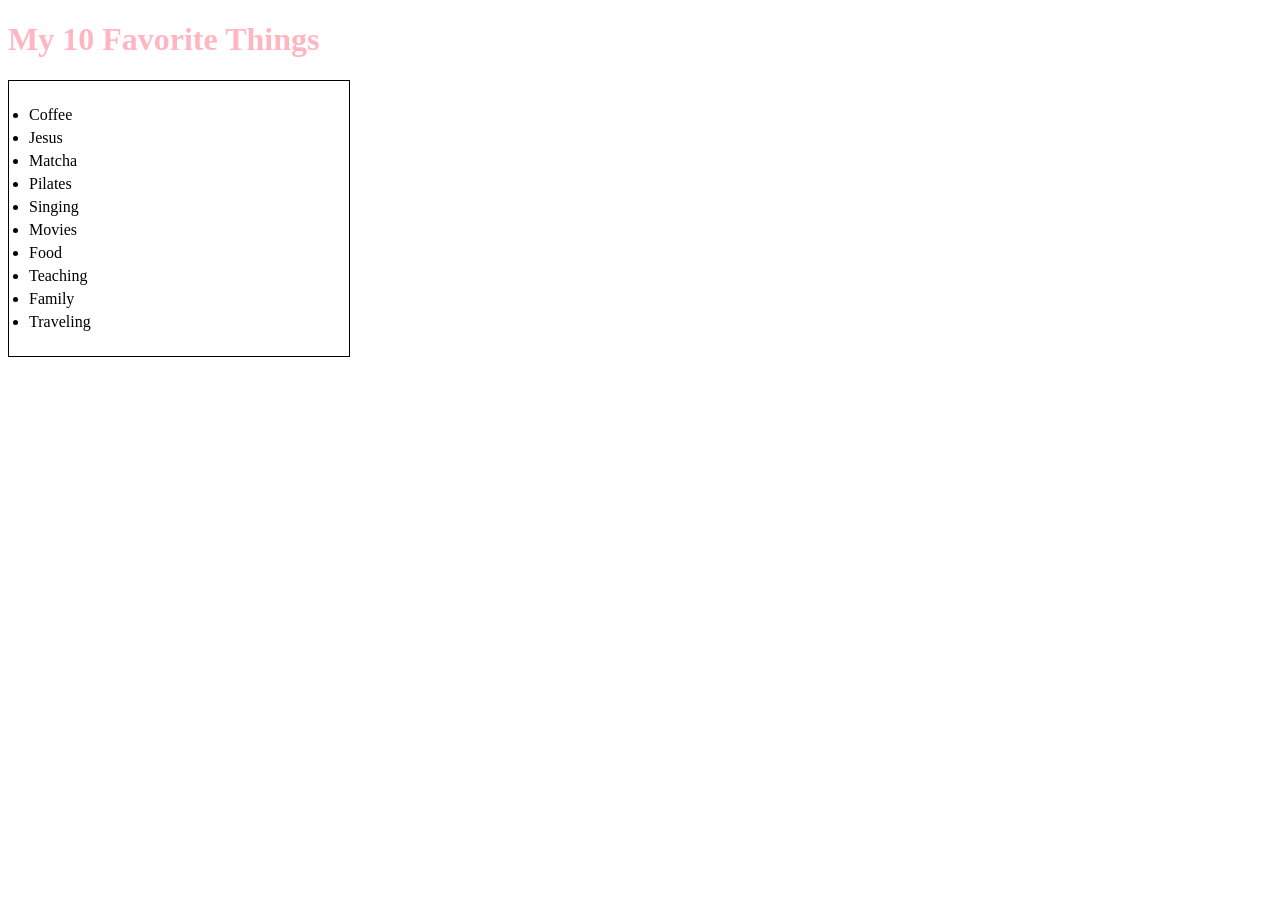
<file: 10favs/index.html>
<!DOCTYPE html>
<html>
<head>
    <title>My 10 Favs</title>
    <link rel="stylesheet" href="style.css">
</head>
<body>

    <h1>My 10 Favorite Things</h1>

    <div id="favorites-list"></div>

    <script src="code.js"></script>

</body>
</html>
</file>
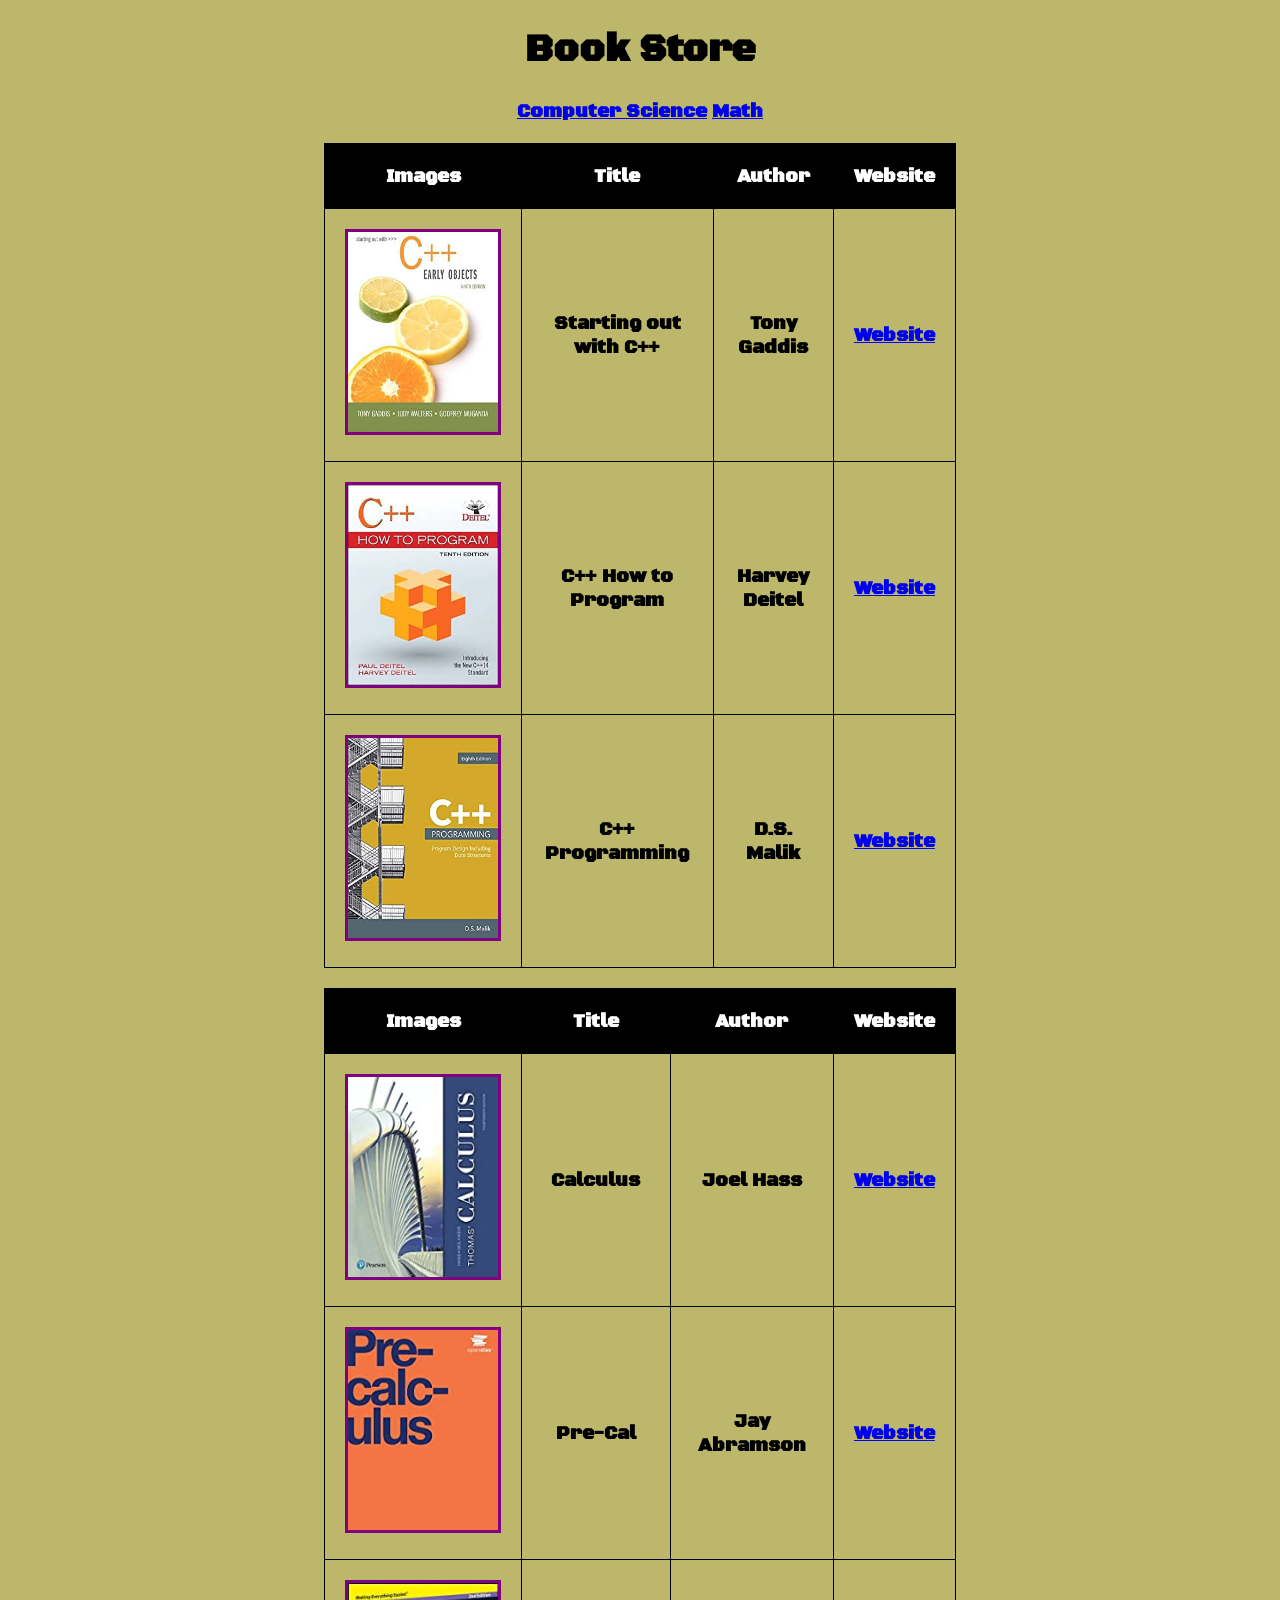
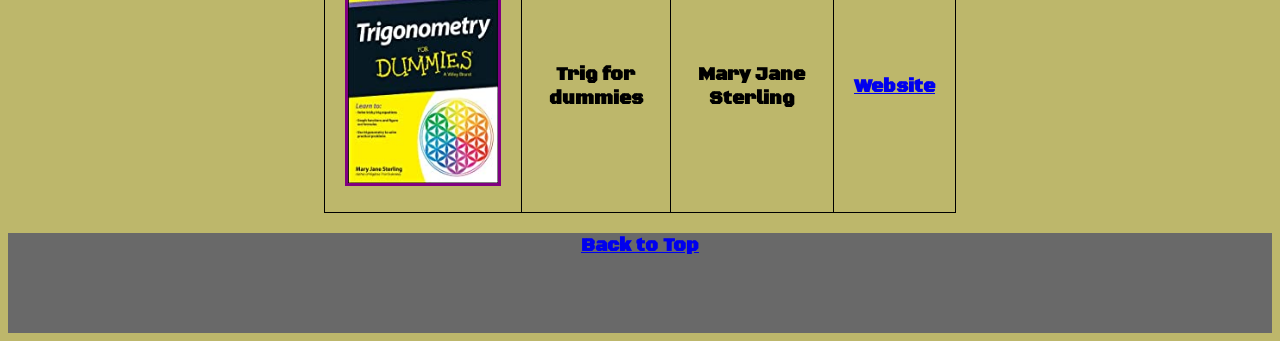
<file: books/index.html>
<!DOCTYPE html>
<html>
    <head>
        <link rel="stylesheet" type="text/css" href="style.css">
        <link rel="preconnect" href="https://fonts.googleapis.com">
        <link rel="preconnect" href="https://fonts.gstatic.com" crossorigin>
        <link href="https://fonts.googleapis.com/css2?family=Black+Ops+One&family=Moo+Lah+Lah&family=Rationale&family=Syne+Tactile&display=swap" rel="stylesheet">
    </head>
    <body>
        <header>
            <h1 id="top">Book Store</h1>
        </header>
        <nav>
            <a href="#CS">Computer Science</a>
            <a href="#Math">Math</a>
        </nav>
        <section id="CS"> 
            <table>
                <tr><th>Images</th><th>Title</th><th>Author</th><th>Website</th></tr>
                <tr><td><Img src="images/pic1.jpg"></td><td>Starting out with C++</td><td>Tony Gaddis</td><td><a target="_blank" href="https://www.amazon.com/dp/0134400240/">Website</a></td></tr>
                <tr><td><Img src="images/pic2.jpg"></td><td>C++ How to Program</td><td>Harvey Deitel</td><td><a target="_blank" href="https://www.amazon.com/How-Program-10th-Paul-Deitel/dp/0134448235/">Website</a></td></tr>
                <tr><td><Img src="images/pic3.jpg"></td><td>C++ Programming</td><td>D.S. Malik</td><td><a target="_blank" href="https://www.amazon.com/Programming-Program-Design-Including-Structures/dp/1337117560/">Website</a></td></tr>
                </table>
        </section>
        <section id="Math">
            <table>
                <tr><th>Images</th><th>Title</th><th>Author</th><th>Website</th></tr>
                <tr><td><Img src="images/pic4.jpg"></td><td>Calculus</td><td>Joel Hass</td><td><a target="_blank" href="https://www.amazon.com/Thomas-Calculus-14th-Joel-Hass/dp/0134438981/">Website</a></td></tr>
                <tr><td><Img src="images/pic5.jpg"></td><td>Pre-Cal</td><td>Jay Abramson</td><td><a target="_blank" href="https://www.amazon.com/Precalculus-Jay-Abramson-ebook/dp/B075FC37CD/">Website</a></td></tr>
                <tr><td><Img src="images/pic6.jpg"></td><td>Trig for dummies</td><td>Mary Jane Sterling</td><td><a target="_blank" href="https://www.amazon.com/Trigonometry-Dummies-Mary-Jane-Sterling-ebook/dp/B00H7JE1PW/">Website</a></td></tr>
            </table>
        </section>
        <footer>
            <a href="#top">Back to Top</a>
        </footer>
    </body>
</html>
</file>
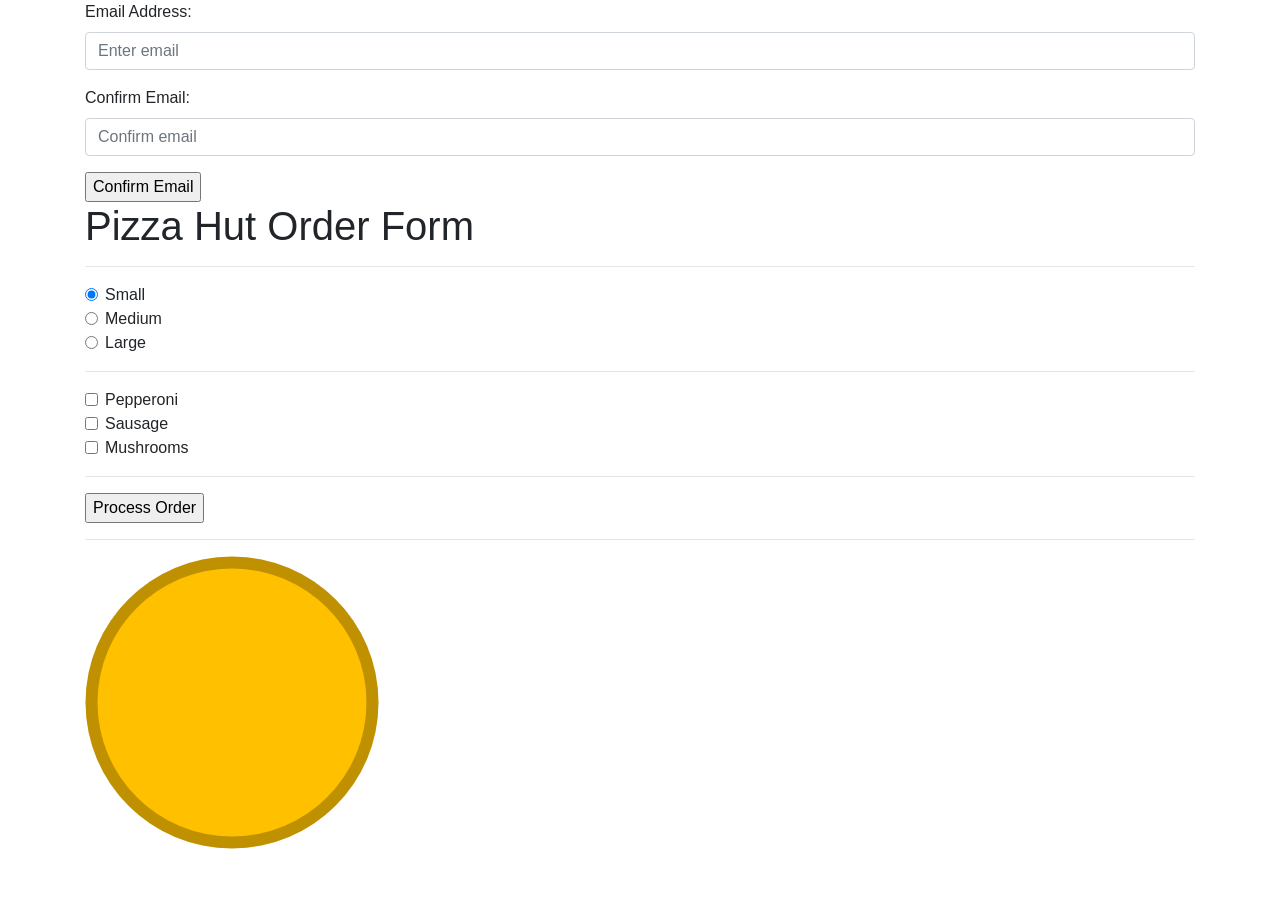
<file: BOOSTSTRAPFORM/index.html>
<!DOCTYPE html>
<html>
    <head>
        <title>Bootstrap Form Example</title>
        <meta charset="utf-8">
        <meta name="viewport" content="width=device-width, initial-scale=1">
        <link rel="stylesheet" href="https://maxcdn.bootstrapcdn.com/bootstrap/4.5.2/css/bootstrap.min.css">
        <script src="https://ajax.googleapis.com/ajax/libs/jquery/3.5.1/jquery.min.js"></script>
        <script src="https://cdnjs.cloudflare.com/ajax/libs/popper.js/1.16.0/umd/popper.min.js"></script>
        <script src="https://maxcdn.bootstrapcdn.com/bootstrap/4.5.2/js/bootstrap.min.js"></script>
        <script src="code.js"></script>
        <link rel="stylesheet" href="style.css">
    </head>
    <body>
        <div class="container">
            <form>
                <div class="form-group">
                    <label for="email">Email Address: <span id="email-error"></span></label>
                    <input type="email" class="form-control" placeholder="Enter email" id="email" name="email">
                </div>
                <div class="form-group">
                    <label for="confirm">Confirm Email: <span id="confirm-error"></span></label>
                    <input type="confirm" class="form-control" placeholder="Confirm email" id="confirm" name="confirm">
                </div>

                <input type="button" value="Confirm Email" onclick="checkEmail()">
            </form>
            <!---PIZZA FORM-->
            <h1>Pizza Hut Order Form</h1>
            <hr>
            <form>
                <div class="form-check">
                    <label class="form-check-label" for="small">
                        <input type="radio" class="form-check-input" id="small" name="sizing" value="Small" checked>Small
                    </label>
                </div>

                <div class="form-check">
                    <label class="form-check-label" for="medium">
                        <input type="radio" class="form-check-input" id="medium" name="sizing" value="Medium">Medium
                    </label>
                </div>

                <div class="form-check">
                    <label class="form-check-label" for="large">
                        <input type="radio" class="form-check-input" id="large" name="sizing" value="Large">Large
                    </label>
                </div>
            <hr>
            <!---toppings-->
            <div class="form-check">
                    <label class="form-check-label" for="pepperoni">
                        <input type="checkbox" class="form-check-input" id="pepperoni" name="pepperoni" value="Pepperoni">Pepperoni
                    </label>
                </div>

                <div class="form-check">
                    <label class="form-check-label" for="sausage">
                        <input type="checkbox" class="form-check-input" id="sausage" name="sausage" value="Sausage">Sausage
                    </label>
                </div>

                <div class="form-check">
                    <label class="form-check-label" for="mushrooms">
                        <input type="checkbox" class="form-check-input" id="mushrooms" name="mushrooms" value="Mushrooms">Mushrooms
                    </label>
                </div>
                <hr>
                <input type="button" value="Process Order" onclick="pizzaOrder()">
                <hr>
                <div id="output"></div>
            </form>
            <img id="cheese" src="images/cheese.png">
            <img id="pepperoni-topping" src="images/pepperoni.png">
            <img id="sausage-topping" src="images/sausage.png">
            <img id="mushrooms-topping" src="images/mushrooms.png">
        </div>

        <script>
           document.getElementById("pepperoni").onclick = function() {
                if( this.checked == true)
                {
                    document.getElementById("pepperoni-topping").style = "display:block;";
                }
                else
                {
                    document.getElementById("pepperoni-topping").style = "display:none;";
                }
           }

           document.getElementById("sausage").onclick = function() {
                if( this.checked == true)
                {
                    document.getElementById("sausage-topping").style = "display:block;";
                }
                else
                {
                    document.getElementById("sausage-topping").style = "display:none;";
                }
           }

           document.getElementById("mushrooms").onclick = function() {
                if( this.checked == true)
                {
                    document.getElementById("mushrooms-topping").style = "display:block;";
                }
                else
                {
                    document.getElementById("mushrooms-topping").style = "display:none;";
                }
           }
        </script>
    </body>
</html>
</file>
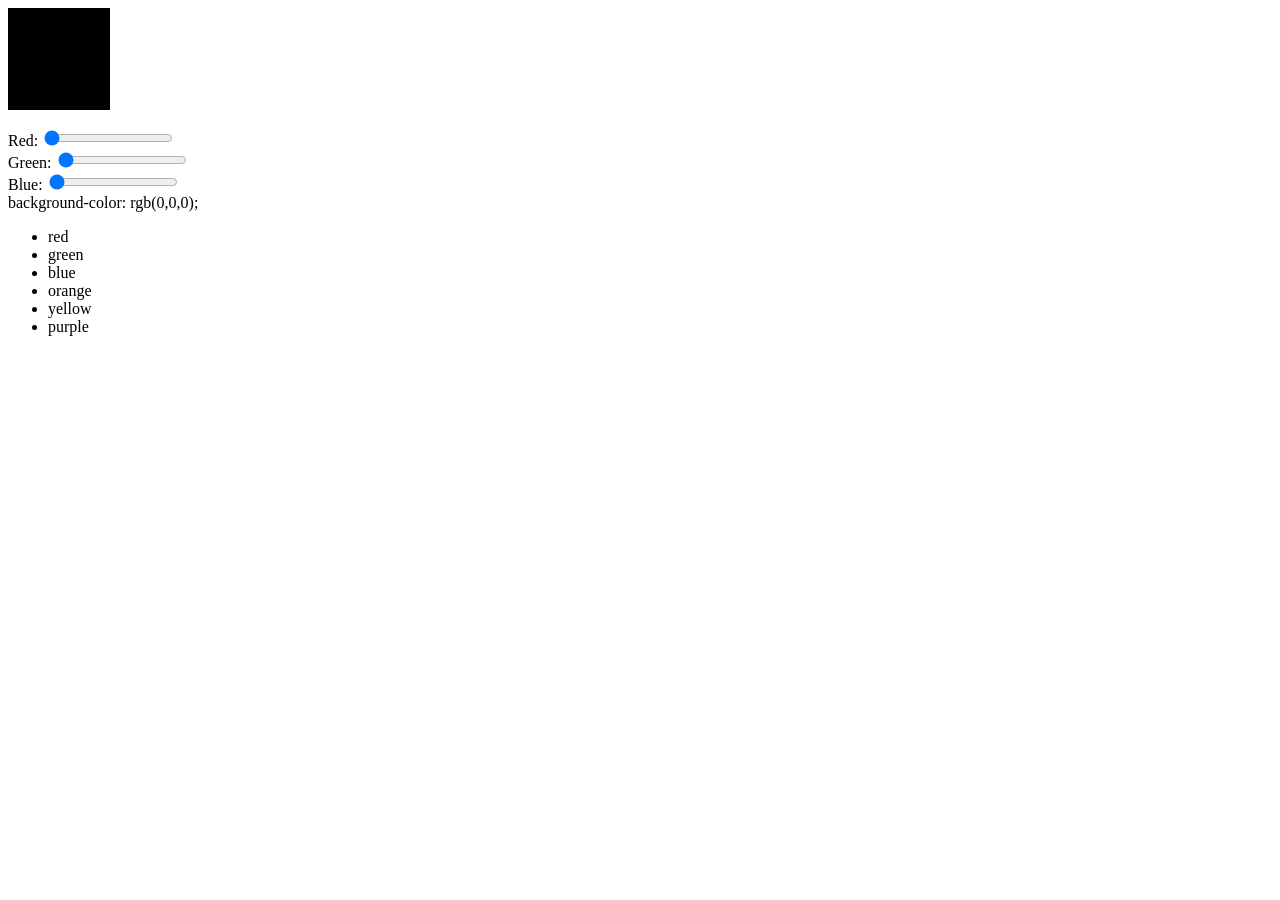
<file: colormixer/index.html>
<!DOCTYPE html>
<html>
    <head>
        <link rel="stylesheet" href="style.css">
        <script src="code.js"></script>
    </head>
    <body>
        <div id="sample"></div><br>

        <label for="red">Red: </label>
        <input type="range" name="red" id="red" min="0" max="255" value="0" onchange="colorMixer()"><br>

        <label for="green">Green: </label>
        <input type="range" name="green" id="green" min="0" max="255" value="0" onchange="colorMixer()"><br>

        <label for="blue">Blue: </label>
        <input type="range" name="blue" id="blue" min="0" max="255" value="0" onchange="colorMixer()"><br>

        <span id="color-output">background-color: rgb(0,0,0);</span><br>

        <script>
            var colors = ["red", "green" , "blue" , "orange", "yellow", "purple"]; //array length = 3

            document.write("<ul>");

            //loop through all the values in the colors array
            for( var counter = 0; counter < colors.length; counter++)
            {
                document.write("<li>" + colors[counter] + "</li>");
            }

            document.write("</ul>");

        </script>

    </body>
</html>
</file>
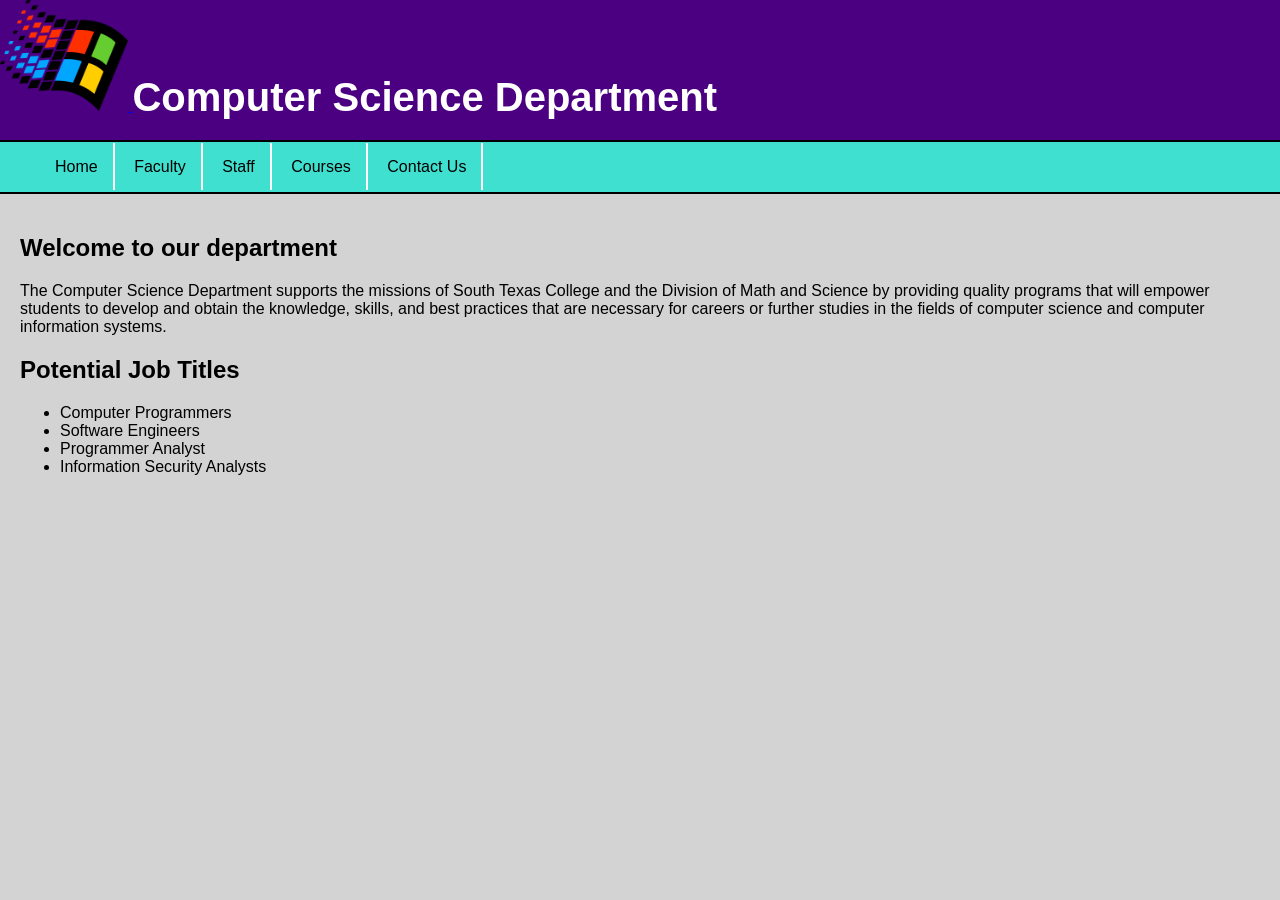
<file: computerscience/index.html>
<!DOCTYPE html>
<html>
    <head>
        <link rel="stylesheet" type="text/css" href="style.css">
    </head>
    <body>
        <header>
            <a href="imdex.html">
                <img id="logo" src="images/logo.png">
            </a>
            <h1 id="title">Computer Science Department</h1>
        </header>
        <nav>
            <ul id="links">
                <li><a href="index.html">Home</a></li>
                <li><a href="faculty.html">Faculty</a></li>
                <li><a href="staff.html">Staff</a></li>
                <li><a href="courses.html">Courses</a></li>
                <li><a href="contact.html">Contact Us</a></li>
            </ul>
        </nav>

        <section>
            <h1>Welcome to our department</h1>
            <p>The Computer Science Department supports the missions of South Texas College and the Division of Math and Science by providing quality programs that will empower students to develop and obtain the knowledge, skills, and best practices that are necessary for careers or further studies in the fields of computer science and computer information systems.</p>
            <h1>Potential Job Titles</h1>
            <ul>
                <li>Computer Programmers</li>
                <li>Software Engineers</li>
                <li>Programmer Analyst</li>
                <li>Information Security Analysts</li>
            </ul>

            <iframe width="300" height="200" src="https://www.youtube.com/embed/03mZmvbxs-Y?si=WMtHOb2ZUZX--lnh" title="YouTube video player" frameborder="0" allow="accelerometer; autoplay; clipboard-write; encrypted-media; gyroscope; picture-in-picture; web-share" referrerpolicy="strict-origin-when-cross-origin" allowfullscreen></iframe>
        </section>
    </body>
</html>
</file>
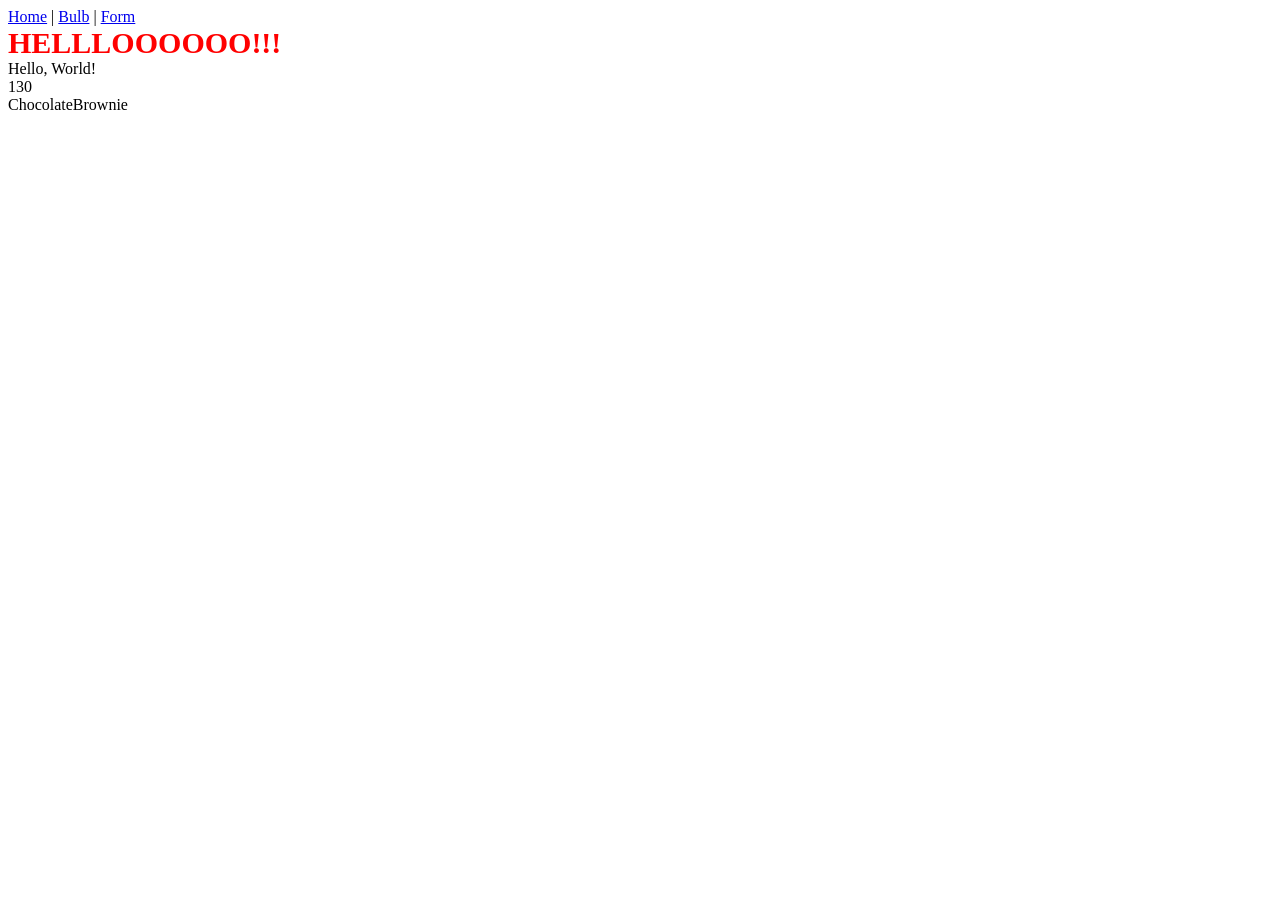
<file: JAVASCRIPTDEMO/index.html>
<!DOCTYPE html>
<html>
    <head>

    </head>
    <body>
        <span><a href="index.html">Home</a> | <a href="bulb.html">Bulb</a> | <a href="form.html">Form</a></span><br>
        <div id="result"></div>


        <script>
            //this statement prints text to scren.
            document.write("Hello, World!" + "<br>");
            //create variable
            var value1 = 60;
            var value2 = 70;
            var sum = value1 + value2;
            document.write(sum + "<br>");
            //connect to words together, this is concatentation
            var string1 = "Chocolate";
            var string2 = "Brownie";
            document.write( string1 + string2 + "<br>");
            //select an HTML element by id and manipulate it
            document.getElementById("result").innerHTML = "WHAZZZZZUUUUPPPP!!!!";
            document.getElementById("result").innerText = "HELLLOOOOOO!!!";
            //select html element by id and change its style
            document.getElementById("result").style = "color: red; font-weight:bold; font-size:30px";
        </script>
    </body>
</html>
</file>
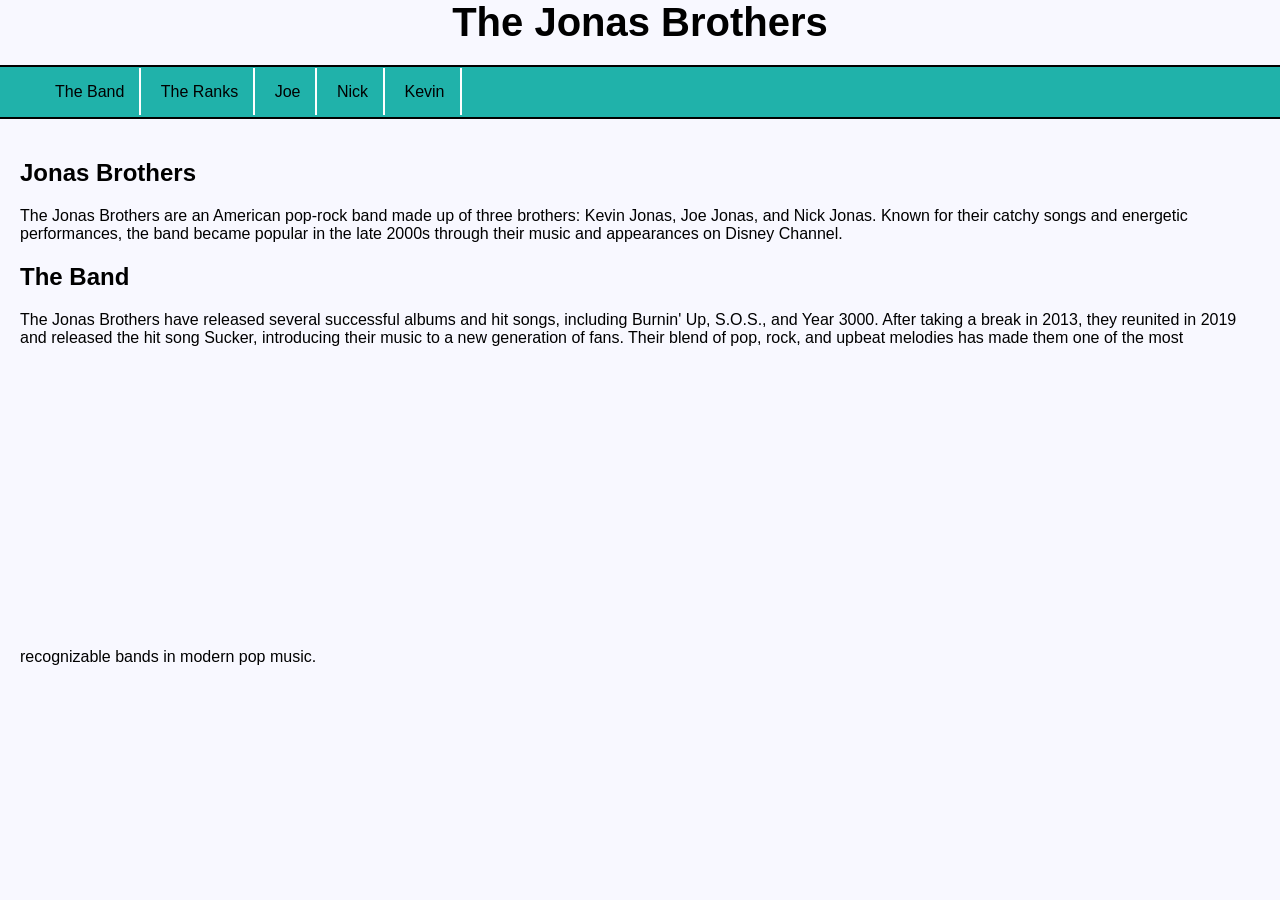
<file: jbros/index.html>
<!DOCTYPE html>
<html>
    <head>
        <link rel="stylesheet" type="text/css" href="style.css">
    </head>
    <body>
        <header>
            <a href="index.html"></a>
            <h1 id="title">The Jonas Brothers</h1>
        </header>
        <nav>
            <ul id="links">
                <li><a href="index.html">The Band</a></li>
                <li><a href="rank.html">The Ranks</a></li>
                <li><a href="joe.html">Joe</a></li>
                <li><a href="nick.html">Nick</a></li>
                <li><a href="kevin.html">Kevin</a></li>
            </ul>
        </nav>

        <section>
            <h1>Jonas Brothers</h1>
            <p>The Jonas Brothers are an American pop-rock band made up of three brothers: Kevin Jonas, Joe Jonas, and Nick Jonas. Known for their catchy songs and energetic performances, the band became popular in the late 2000s through their music and appearances on Disney Channel.</p>

            <h1>The Band</h1>
            <p2>The Jonas Brothers have released several successful albums and hit songs, including Burnin' Up, S.O.S., and Year 3000. After taking a break in 2013, they reunited in 2019 and released the hit song Sucker, introducing their music to a new generation of fans. Their blend of pop, rock, and upbeat melodies has made them one of the most recognizable bands in modern pop music.</p2>
           

            <iframe width="560" height="315" src="https://www.youtube.com/embed/MOq6Dy_WikA?si=kZabbP1F7btKr41Z" title="YouTube video player" frameborder="0" allow="accelerometer; autoplay; clipboard-write; encrypted-media; gyroscope; picture-in-picture; web-share" referrerpolicy="strict-origin-when-cross-origin" allowfullscreen></iframe>
        </section>
    </body>
</html>
</file>
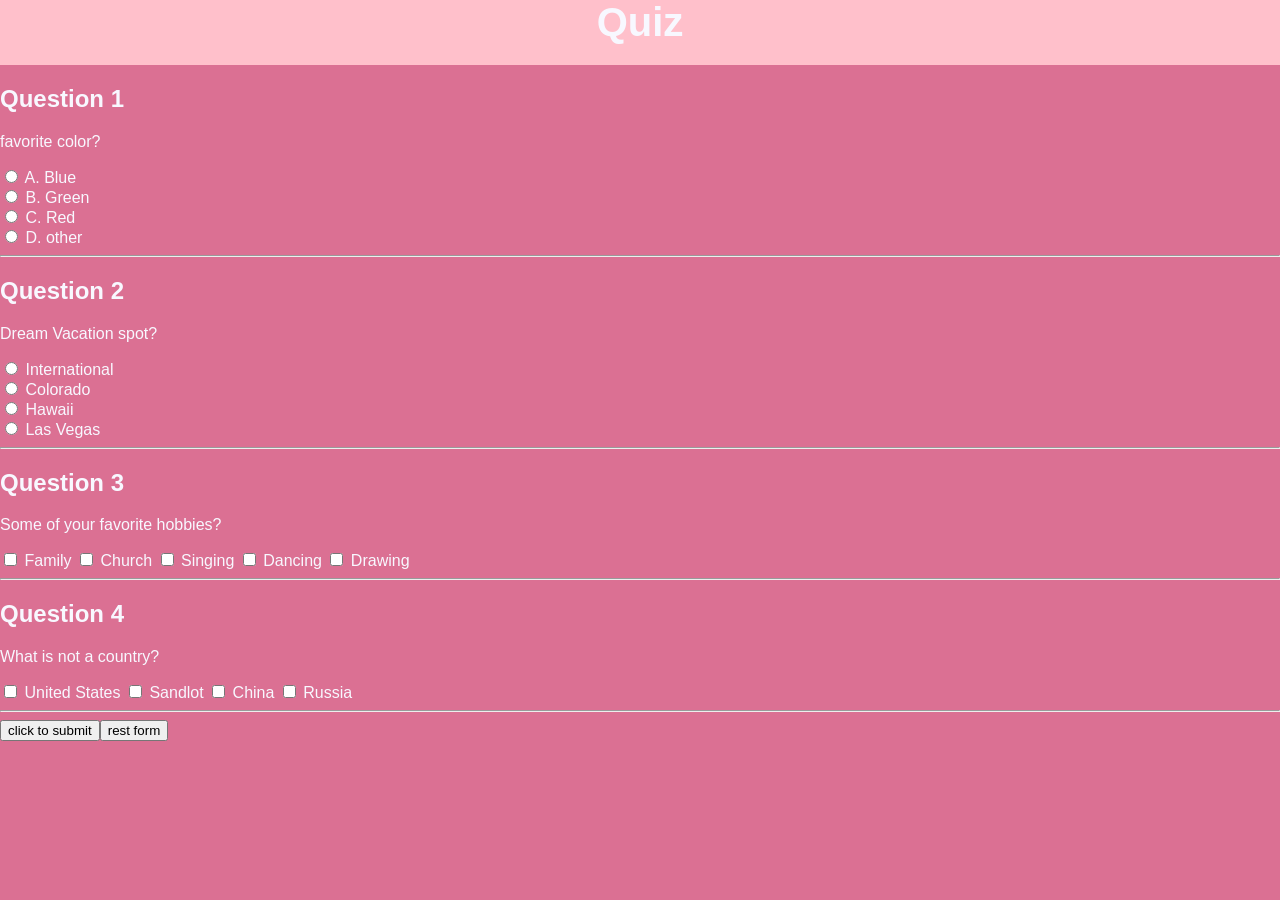
<file: myquiz/index.html>
<!DOCTYPE html>
<html>
    <head>
        <link rel="stylesheet" type="text/css" href="style.css">
        <title>Jennifers Quiz</title>
    </head>
    <body>
        <header>
            <a href="index.html"></a>
            <h1 id="title">Quiz</h1>
        </header>
       
        <section>
        <form action="action_page-php" method="GET" target="_blank">
            <!---Gender Radio buttons-->
            <h1>Question 1</h1>
            <p>favorite color?</p>
            <input type="radio" id="color" name="color" value="color">
            <label for="color">A. Blue</label><br>           
            
            <input type="radio" id="color" name="color" value="color">
            <label for="color">B. Green</label><br>

            <input type="radio" id="color" name="color" value="color">
            <label for="color">C. Red</label><br>

            <input type="radio" id="color" name="color" value="color">
            <label for="color">D. other</label><br>            
            <hr>
            <!---Classification Radio Buttons-->
            <h1>Question 2</h1>
            <p>Dream Vacation spot?</p>

            <input type="radio" id="trip" name="trip" value="trip">
            <label for="trip">International</label><br>           
            
            <input type="radio" id="trip" name="trip" value="trip">
            <label for="trip">Colorado</label><br>

            <input type="radio" id="trip" name="trip" value="trip">
            <label for="trip">Hawaii</label><br>
            
            <input type="radio" id="trip" name="trip" value="trip">
            <label for="trip">Las Vegas</label><br>
            <hr>
            <!---CHECKBOXES FOR COURSES--->
            <h1>Question 3</h1>
            <p>Some of your favorite hobbies?</p>
                <input type="checkbox" id="hobby" name="hobby" value="hobby">
                <label for="hobby">Family</label>

                <input type="checkbox" id="hobby" name="hobby" value="hobby">
                <label for="hobby">Church</label>

                <input type="checkbox" id="hobby" name="hobby" value="hobby">
                <label for="hobby">Singing</label>

                <input type="checkbox" id="hobby" name="hobby" value="hobby">
                <label for="hobby">Dancing</label>

                <input type="checkbox" id="hobby" name="hobby" value="hobby">
                <label for="hobby">Drawing</label>
            <hr>
            <!---Checkboxes for quiz-->
            <h1>Question 4</h1>
            <p>What is not a country?</p>

            <input type="checkbox" id="country" name="country" value="country">
            <label for="country">United States</label>

            <input type="checkbox" id="country" name="country" value="country">
            <label for="country">Sandlot</label>

            <input type="checkbox" id="country" name="country" value="country">
            <label for="country">China</label>

            <input type="checkbox" id="country" name="country" value="country">
            <label for="country">Russia</label>
            <hr>



            <input type="submit" value="click to submit"><input type="reset" value="rest form">


        </form>

        </section>
    </body>
</html>
</file>
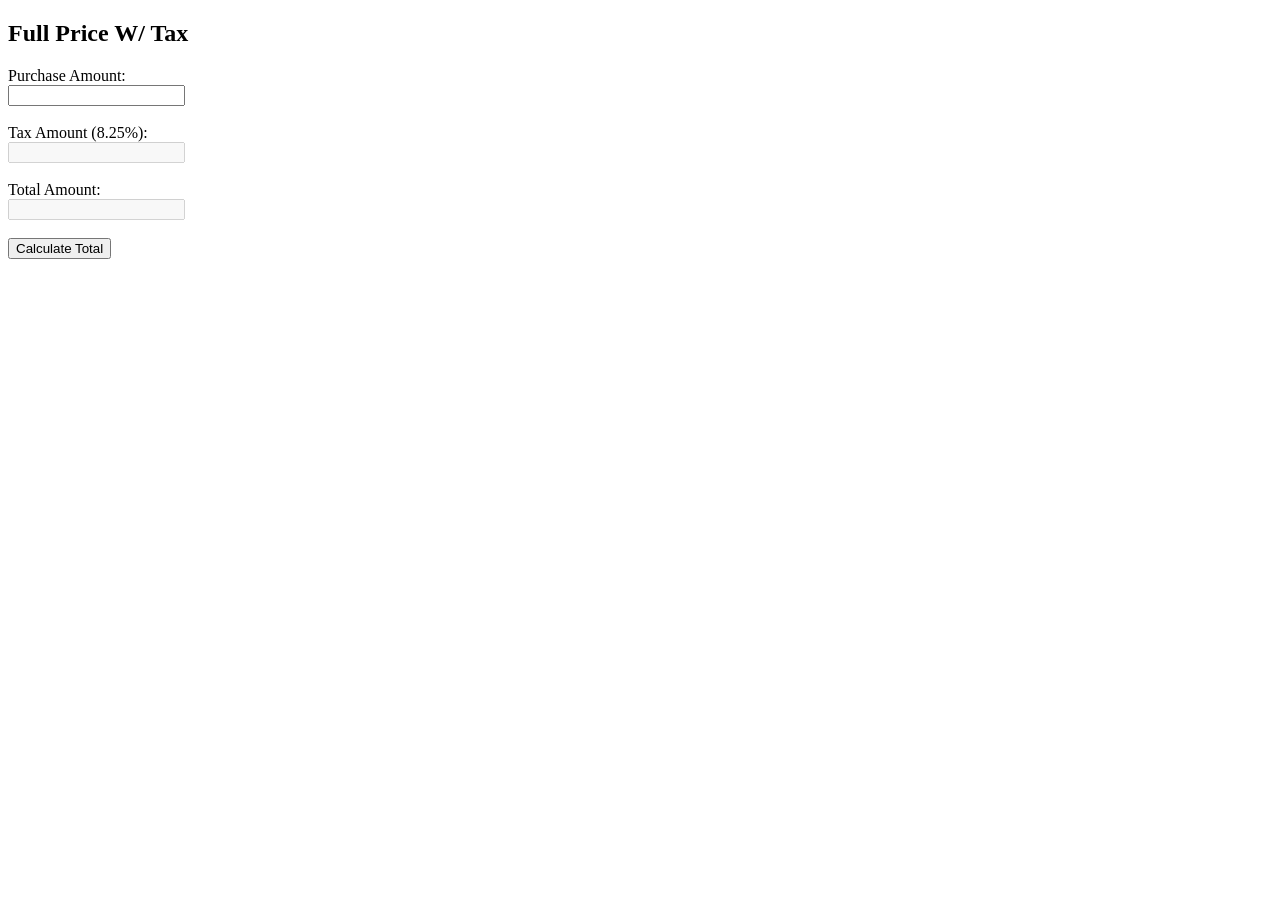
<file: tc/index.html>
<!DOCTYPE html>
<html>
<head>
    <title>Full Price W/ Tax</title>

    <script>
        function calculateTotal()
        {
            var purchase = document.getElementById("purchase").value;

            var tax = purchase * 0.0825;
            var total = parseFloat(purchase) + tax;

            document.getElementById("tax").value = tax.toFixed(2);
            document.getElementById("total").value = total.toFixed(2);
        }
    </script>
</head>

<body>

    <h2>Full Price W/ Tax</h2>

    <form>

        <label for="purchase">Purchase Amount:</label><br>
        <input type="text" id="purchase" name="purchase"><br><br>

        <label for="tax">Tax Amount (8.25%):</label><br>
        <input type="text" id="tax" name="tax" disabled><br><br>

        <label for="total">Total Amount:</label><br>
        <input type="text" id="total" name="total" disabled><br><br>

        <input type="button" value="Calculate Total" onclick="calculateTotal()">

    </form>

</body>
</html>
</file>
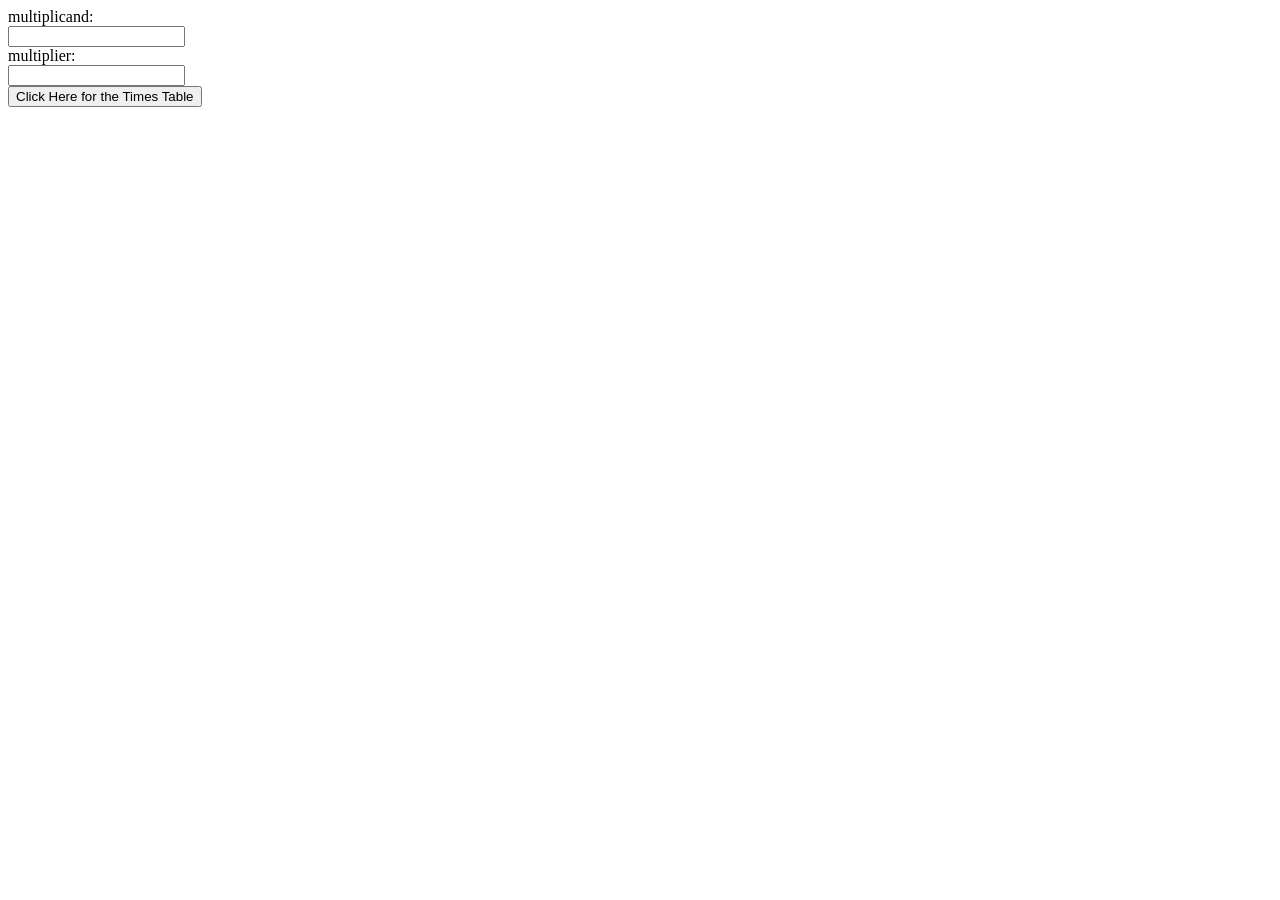
<file: colormixer/multiplication.html>
<!DOCTYPE html>
<html>
    <head>
        <script>
            function product()
            {
                var multiplicand = document.getElementById("multiplicand").value;
                var multiplier = document.getElementById("multiplier").value;
                //clear output
                document.getElementById("math-output").innerHTML = "";
                for( var x = 1; x <=multiplier; x++)
                {
                    document.getElementById("math-output").innerHTML += multiplicand + " X " + x + " = " + ( multiplicand * x) + "<br>";
                }
            }
        </script>
    </head>
    <body>
        <form name="multiply">
            <label for="multiplicand">multiplicand: </label><br>
            <input type="number" name="multiplicand" id="multiplicand" value=""><br>
            <label for="multiplier">multiplier: </label><br>
            <input type="number" name="multiplier" id="multiplier" value=""><br>

            <input type="button" value="Click Here for the Times Table" onclick="product()">

            <div id="math-output"></div>
        </form>
    </body>
</html>
</file>
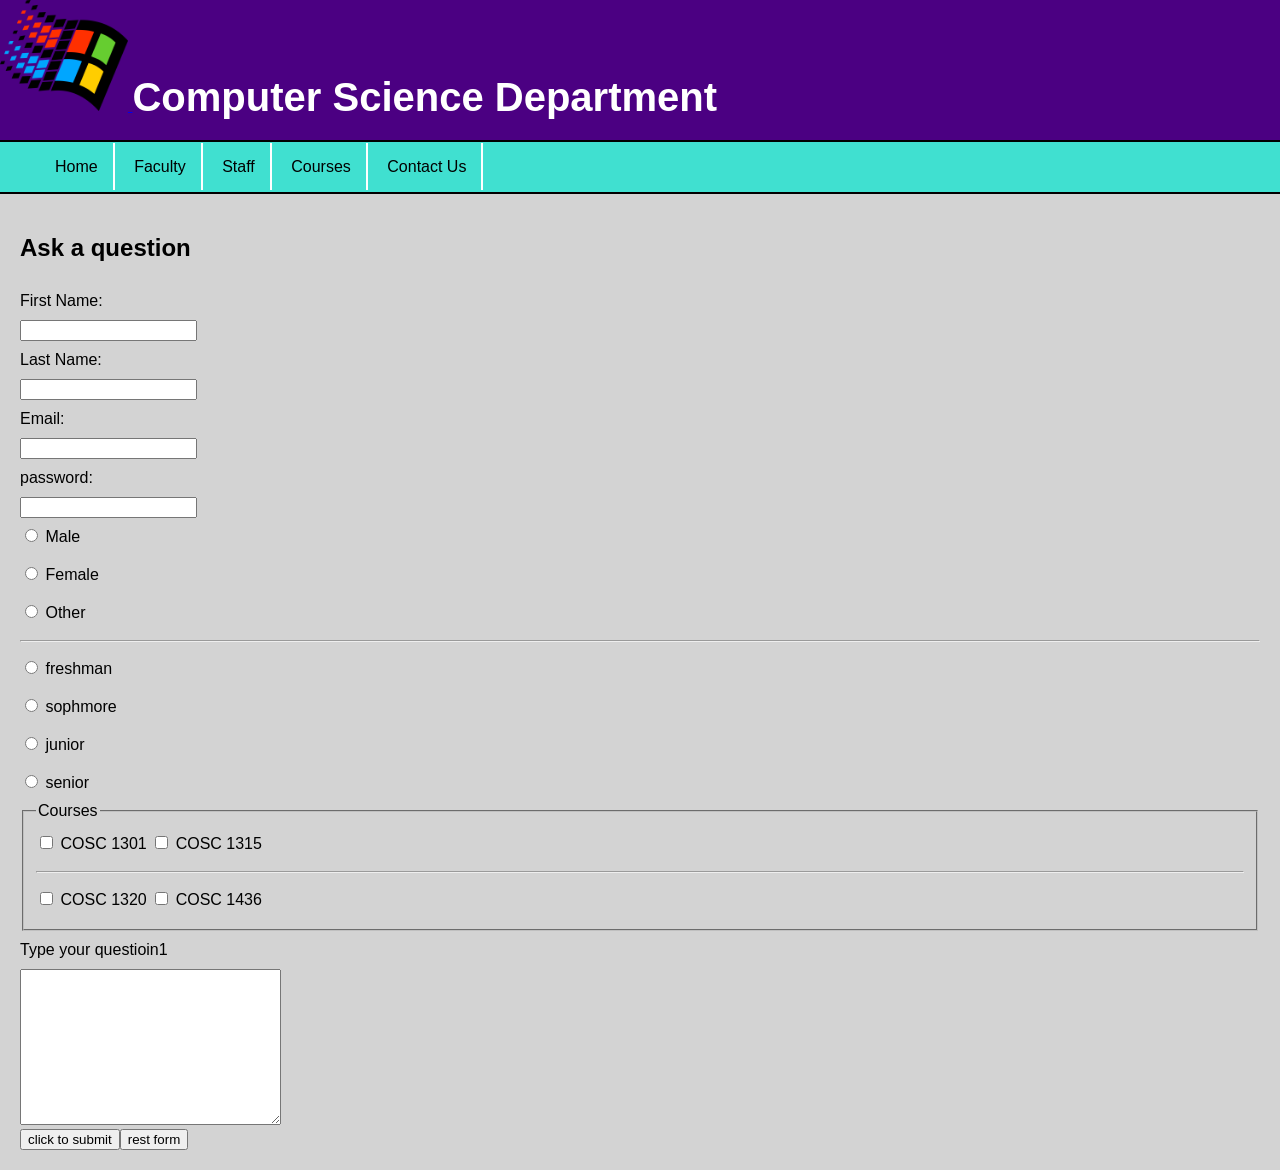
<file: computerscience/contact.html>
<!DOCTYPE html>
<html>
    <head>
        <link rel="stylesheet" type="text/css" href="style.css">
        <title>Contact Us</title>
    </head>
    <body>
        <header>
            <a href="imdex.html">
                <img id="logo" src="images/logo.png">
            </a>
            <h1 id="title">Computer Science Department</h1>
        </header>
        <nav>
            <ul id="links">
                <li><a href="index.html">Home</a></li>
                <li><a href="faculty.html">Faculty</a></li>
                <li><a href="staff.html">Staff</a></li>
                <li><a href="courses.html">Courses</a></li>
                <li><a href="contact.html">Contact Us</a></li>
            </ul>
        </nav>

        <section>
         <h1>Ask a question</h1>
        <form action="action_page-php" method="GET" target="_blank">
            <label for="firstName">First Name:</label><br>
            <input type="text" id="firstName" name="firstName"><br>

            <label for="lastName">Last Name:</label><br>
            <input type="text" id="lastName" name="lastName"><br>

            <label for="email">Email:</label><br>
            <input type="email" id="email" name="email"><br>
 
            <label for="password">password:</label><br>
            <input type="password" id="password" name="password"><br>

            <!---Gender Radio buttons-->
            <input type="radio" id="male" name="gender" value="male">
            <label for="male">Male</label><br>           
            
            <input type="radio" id="female" name="gender" value="female">
            <label for="female">Female</label><br>

            <input type="radio" id="other" name="gender" value="other">
            <label for="other">Other</label><br>
            <hr>
            <!---Classification Radio Buttons-->

            <input type="radio" id="freshman" name="classification" value="freshman">
            <label for="freshman">freshman</label><br>           
            
            <input type="radio" id="sophmore" name="classification" value="sophmore">
            <label for="sophmore">sophmore</label><br>

            <input type="radio" id="junior" name="classification" value="junior">
            <label for="junior">junior</label><br>
            
            <input type="radio" id="senior" name="classification" value="senior">
            <label for="senior">senior</label><br>

            <!---CHECKBOXES FOR COURSES--->
            <fieldset>
                <legend>Courses</legend>
                <input type="checkbox" id="cosc1301" name="cosc1301" value="cosc1301">
                <label for="cosc1301">COSC 1301</label>

                <input type="checkbox" id="cosc1315" name="cosc1315" value="cosc1315">
                <label for="cosc1315">COSC 1315</label><hr>

                <input type="checkbox" id="cosc1320" name="cosc1320" value="cosc1320">
                <label for="cosc1320">COSC 1320</label>

                <input type="checkbox" id="cosc1436" name="cosc1436" value="cosc1436">
                <label for="cosc1436">COSC 1436</label>

            </fieldset>

            <label for="question">Type your questioin1</label><br>
            <textarea name="question" id="question" rows="10" cols="30">

            </textarea>
            <br>


            <input type="submit" value="click to submit"><input type="reset" value="rest form">


        </form>

        </section>
    </body>
</html>
</file>
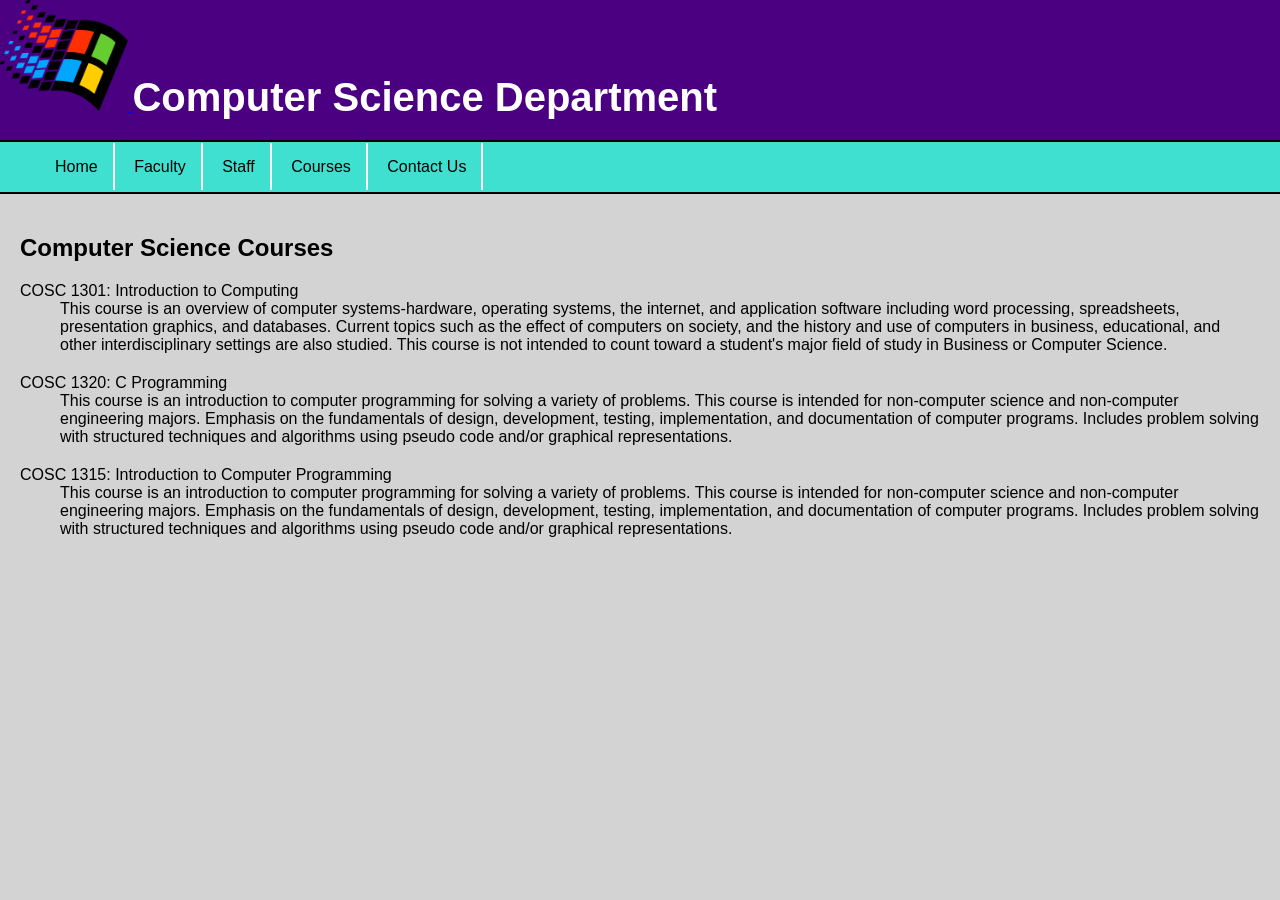
<file: computerscience/courses.html>
<!DOCTYPE html>
<html>
    <head>
        <link rel="stylesheet" type="text/css" href="style.css">
    </head>
    <body>
        <header>
            <a href="imdex.html">
                <img id="logo" src="images/logo.png">
            </a>
            <h1 id="title">Computer Science Department</h1>
        </header>
        <nav>
            <ul id="links">
                <li><a href="index.html">Home</a></li>
                <li><a href="faculty.html">Faculty</a></li>
                <li><a href="staff.html">Staff</a></li>
                <li><a href="courses.html">Courses</a></li>
                <li><a href="contact.html">Contact Us</a></li>
            </ul>
        </nav>

        <section>
            <h1>Computer Science Courses</h1>
            <dl>
                <dt>COSC 1301: Introduction to Computing</dt>
                <dd>This course is an overview of computer systems-hardware, operating systems, the internet, and application software including word processing, spreadsheets, presentation graphics, and databases. Current topics such as the effect of computers on society, and the history and use of computers in business, educational, and other interdisciplinary settings are also studied. This course is not intended to count toward a student's major field of study in Business or Computer Science.</dd>

                <dt>COSC 1320: C Programming</dt>
                <dd>This course is an introduction to computer programming for solving a variety of problems. This course is intended for non-computer science and non-computer engineering majors. Emphasis on the fundamentals of design, development, testing, implementation, and documentation of computer programs. Includes problem solving with structured techniques and algorithms using pseudo code and/or graphical representations.</dd>

                <dt>COSC 1315: Introduction to Computer Programming</dt>
                <dd>This course is an introduction to computer programming for solving a variety of problems. This course is intended for non-computer science and non-computer engineering majors. Emphasis on the fundamentals of design, development, testing, implementation, and documentation of computer programs. Includes problem solving with structured techniques and algorithms using pseudo code and/or graphical representations.</dd>

            </dl>
        </section>
    </body>
</html>
</file>
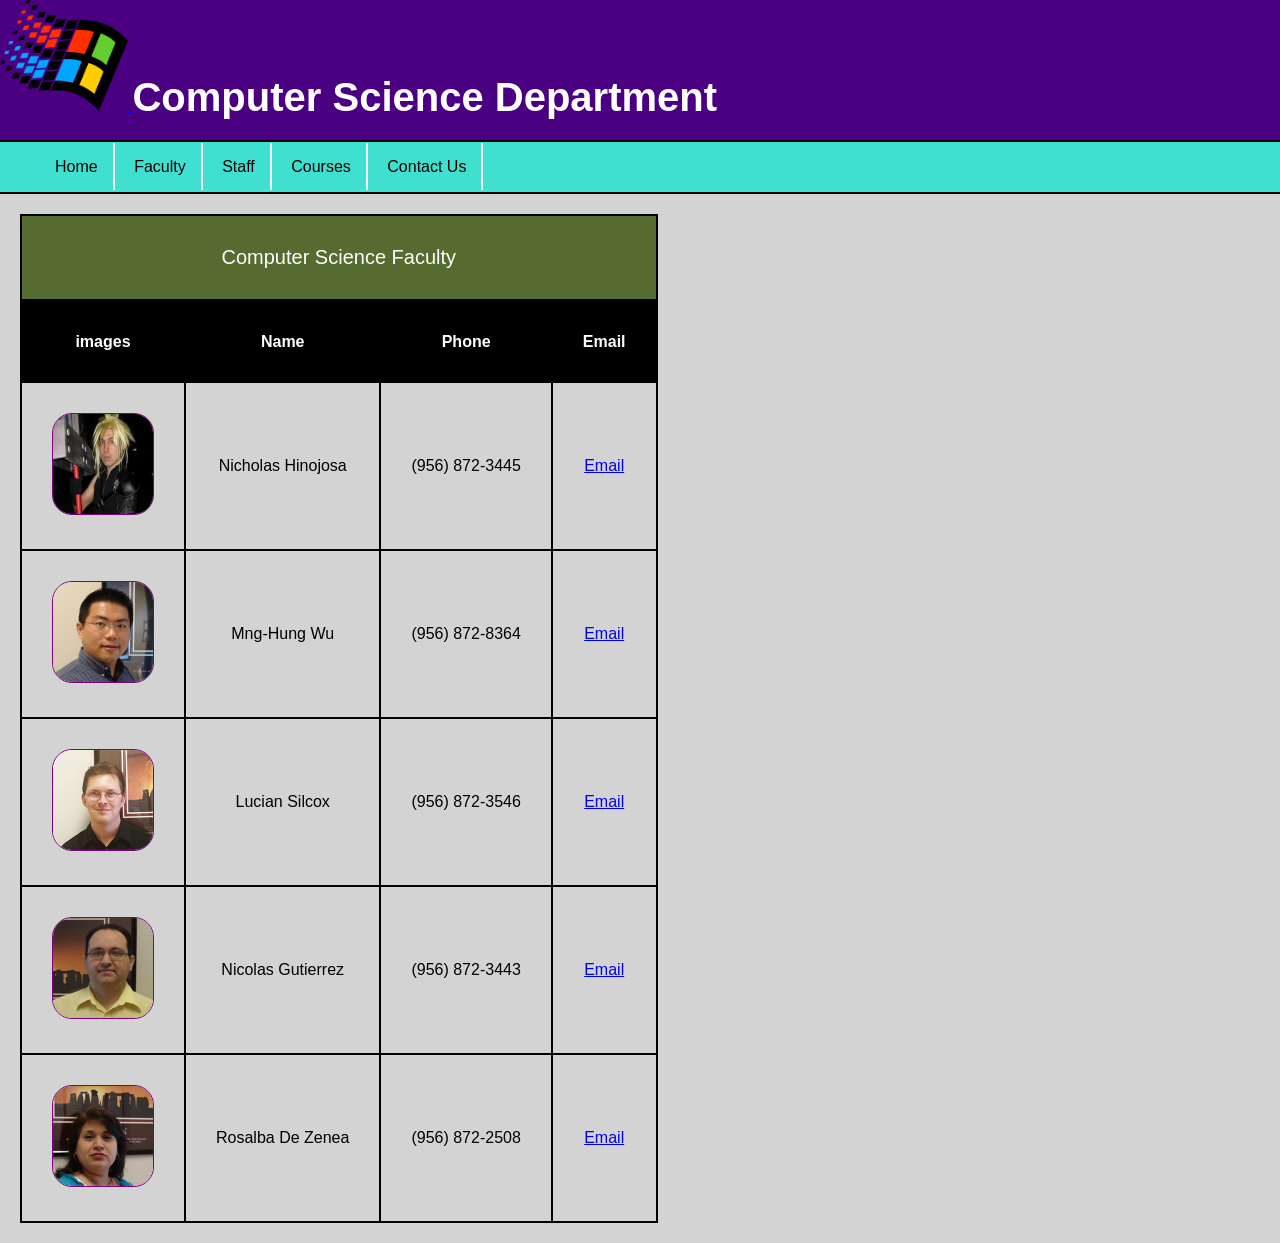
<file: computerscience/faculty.html>
<!DOCTYPE html>
<html>
    <head>
        <link rel="stylesheet" type="text/css" href="style.css">
    </head>
    <body>
        <header>
            <a href="imdex.html">
                <img id="logo" src="images/logo.png">
            </a>
            <h1 id="title">Computer Science Department</h1>
        </header>
        <nav>
            <ul id="links">
                <li><a href="index.html">Home</a></li>
                <li><a href="faculty.html">Faculty</a></li>
                <li><a href="staff.html">Staff</a></li>
                <li><a href="courses.html">Courses</a></li>
                <li><a href="contact.html">Contact Us</a></li>
            </ul>
        </nav>

        <section>
           <table>
                <caption>Computer Science Faculty</caption>
                <tr><th>images</th><th>Name</th><th>Phone</th><th>Email</th></tr>
                <tr><td><img class="facultyimg" src="images/F1.jpg"></td><td>Nicholas Hinojosa</td><td>(956) 872-3445</td><td><a href="mailto:nhinojosa@southtexascollege.edu">Email</a></td></tr>
                <tr><td><img class="facultyimg" src="images/F2.jpg"></td><td>Mng-Hung Wu</td><td>(956) 872-8364</td><td><a href="mailto:mwu1@southtexascollege.edu">Email</a></td></tr>
                <tr><td><img class="facultyimg" src="images/F3.jpg"></td><td>Lucian Silcox</td><td>(956) 872-3546</td><td><a href="mailto:lsilcox_4231@southtexascollege.edu">Email</a></td></tr>
                <tr><td><img class="facultyimg" src="images/F4.jpg"></td><td>Nicolas Gutierrez</td><td>(956) 872-3443</td><td><a href="mailto:ngutierrez@southtexascollege.edu">Email</a></td></tr>
                <tr><td><img class="facultyimg" src="images/F5.jpg"></td><td>Rosalba De Zenea</td><td>(956) 872-2508</td><td><a href="mailto:rosie@southtexascollege.edu">Email</a></td></tr>

           </table>
        </section>
    </body>
</html>
</file>
<file: 10favs/style.css>
body {
    background-color: blue
    padding: 20px;
}

h1 {
    color: lightpink;
}

ul {
    background-color: white;
    padding: 20px;
    width: 300px;
    border: 1px solid black;
}

li {
    margin: 5px 0;
}
</file>
<file: books/style.css>
img{
    width: 150px;
    height: 200px;
    border: 3px solid purple;
}

table, th, td {
    border: 1px solid black;
    border-collapse: collapse;
    vertical-align: middle;
    text-align: center;
}

th, td{
    padding: 20px;
}

table{
    margin-left: auto;
    margin-right: auto;
    width: 50%;
    margin-bottom: 20px;
}

th {
    background-color: black;
    color: white;
}

h1, nav {
    text-align: center;
}

nav {
    margin-bottom: 20px;
}

footer {
    background-color: dimgray;
    height: 100px;
    text-align: center;
}

body {
    background-color: darkkhaki;
    font-family: "Black Ops One", system-ui;
    font-weight: bolder;
    font-size: larger;
}

a:visited {
    color: blue;
}
</file>
<file: BOOSTSTRAPFORM/style.css>
span {
    color: red;
    font-weight: bold;
}

#cheese {
    position: absolute;
    z-index: 0;
}

#pepperoni-topping {
    position: absolute;
    z-index: 1;
    display: none;
}

#sausage-topping {
    position: absolute;
    z-index: 1;
    display: none;
}

#mushrooms-topping {
    position: absolute;
    z-index: 2;
    display: none;
}
</file>
<file: colormixer/style.css>
#sample {
    width: 100px;
    height: 100px;
    border: 1px solid black;
    background-color: rgb(0,0,0);
}
</file>
<file: computerscience/style.css>
body {
    margin: 0;
    background-color: lightgray;
    font-family: 'Franklin Gothic Medium', 'Arial Narrow', Arial, sans-serif;
}

#logo{
    width: 10%;
    height: 10%;
    margin: 10xp;
}

header {
    background-color: indigo;
    color: white;
    padding-bottom: 20px;
}

#title {
    display: inline;
    font-size: 40px;
}

#links li {
    display: inline;
    padding: 15px;
    border-right: 2px solid white;
}

#links li:hover {
    background-color: white;
}

#links a {
    color: black;
    text-decoration: none;
}

nav {
    background-color: turquoise;
    border-top: 2px solid black;
    border-bottom: 2px solid black;
}

section {
    padding: 20px;
}

table, th, td, caption {
    border-collapse: collapse;
    border: 2px solid black;
    padding: 30px;
}

th {
    background-color: black;
    color: white;
}

caption {
    font-size: 20px;
background-color: darkolivegreen;
color: white;
}

td {
    text-align: center;
}

.facultyimg {
    width: 100px;
    height: 100px;
    border: 1px solid purple;
    border-radius: 20px;
}

img:hover {
    transform: scale(1.1);
}

dd {
    padding-bottom: 20px;
}

label {
    display: inline-block;
    margin-bottom: 10px;
    margin-top: 10px;
}
</file>
<file: jbros/style.css>
body {
    margin: 0;
    background-color: ghostwhite;
    font-family: 'Franklin Gothic Medium', 'Arial Narrow', Arial, sans-serif;
    color: black;
}

#logo{
    width: 10%;
    height: 10%;
    margin: 10xp;
}

header {
    background-color: ghostwhite;
    color: black;
    padding-bottom: 20px;
    text-align: center;
}

#title {
    display: inline;
    font-size: 40px;
}

#links li {
    display: inline;
    padding: 15px;
    border-right: 2px solid white;
}

#links li:hover {
    background-color: white;
}

#links a {
    color: black;
    text-decoration: none;
}

nav {
    background-color: lightseagreen;
    border-top: 2px solid black;
    border-bottom: 2px solid black;
}

section {
    padding: 20px;
}

table, th, td, caption {
    border-collapse: collapse;
    border: 2px solid lightseagreen;
    padding: 30px;
}

th {
    background-color: black;
    color: white;
}

caption {
    font-size: 20px;
background-color: lightseagreen;
color: white;
}

td {
    text-align: center;
}

.facultyimg {
    width: 100px;
    height: 100px;
    border: 1px solid ghostwhite;
    border-radius: 20px;
}

img {
    height: 200px;
    width: 200px;
}

dd {
    padding-bottom: 20px;
}
</file>
<file: myquiz/style.css>
body {
    margin: 0;
    background-color: palevioletred;
    font-family: 'Franklin Gothic Medium', 'Arial Narrow', Arial, sans-serif;
    color: ghostwhite;
}

header {
    background-color: pink;
    color: ghostwhite;
    padding-bottom: 20px;
    text-align: center;
}

#title {
    display: inline;
    font-size: 40px;
}
</file>
